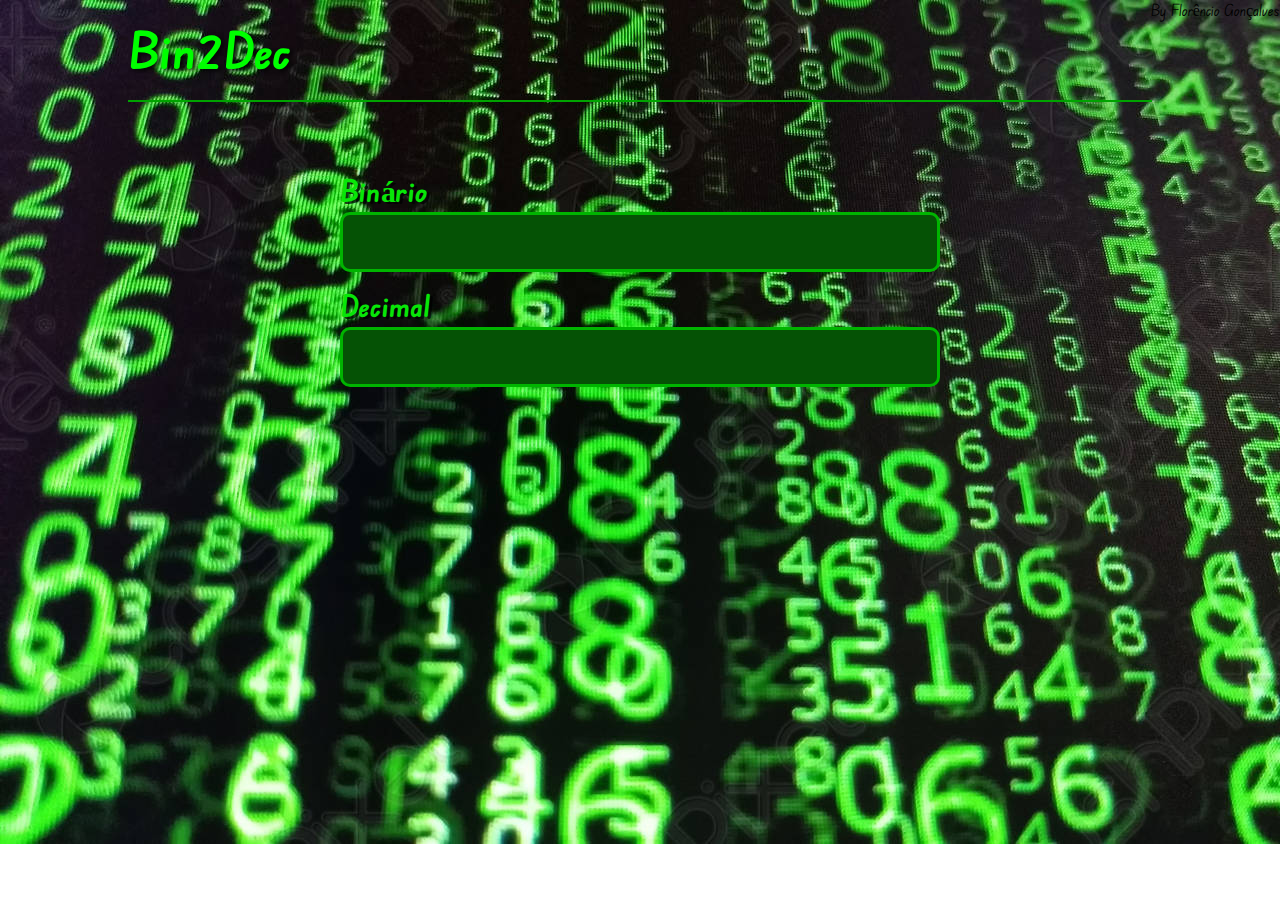
<file: 1-Begginer/1 - Bin2Dec-App/index.html>
<!DOCTYPE html>
<html lang="en">
<head>
    <meta charset="UTF-8">
    <meta http-equiv="X-UA-Compatible" content="IE=edge">
    <meta name="viewport" content="width=device-width, initial-scale=1.0">
    <title>Bin2Dec - App</title>
    <link rel="stylesheet" href="./style/style.css">
    
    <link rel="preconnect" href="https://fonts.googleapis.com">
<link rel="preconnect" href="https://fonts.gstatic.com" crossorigin>
<link href="https://fonts.googleapis.com/css2?family=Edu+NSW+ACT+Foundation:wght@500&display=swap" rel="stylesheet">

</head>
<body>
    <header>
        <p>By Florêncio Gonçalves</p>
    </header>
    <div>
        <h1>Bin2Dec</h1>
        <main id="container">
            <div id="principal">
                <p>Binário</p>
                    <input type="text" id="binario">
                <p>Decimal</p>
                <div id="resposta"></div>
            </div>
        </main>
        
    </div>
    


    <script src="./script/script.js"></script>
</body>
</html>
</file>
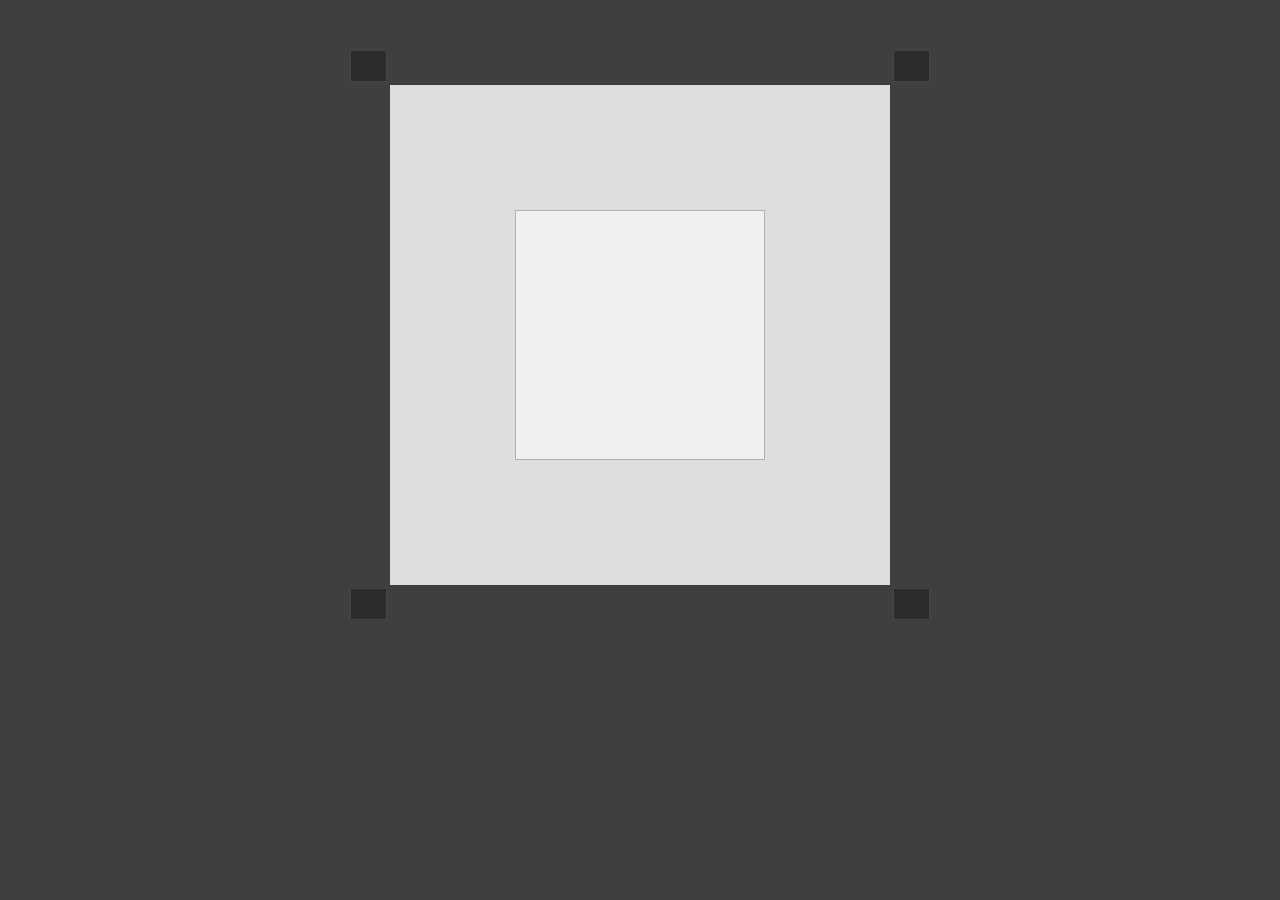
<file: 1-Begginer/2 - Border Radius Previewer/index.html>
<!DOCTYPE html>
<html lang="pt-BR">
<head>
    <meta charset="UTF-8">
    <meta http-equiv="X-UA-Compatible" content="IE=edge">
    <meta name="viewport" content="width=device-width, initial-scale=1.0">
    <title>Border-radius Previewer</title>
    <link rel="stylesheet" href="./style/style.css">
</head>
<body>
    <div id="main">
        <div id="cima">
            <input type="number" min="0" id="tl">
            <input type="number" min="0" id="tr">
        </div>
        <div id="elemento">
            <p id="msg"></p>
        </div>
        <div id="baixo">
            <input type="number" min="0" id="bl">
            <input type="number" min="0" id="br">
        </div>
    </div>
    

    <script src="script/script.js" defer></script>
</body>
</html>
</file>
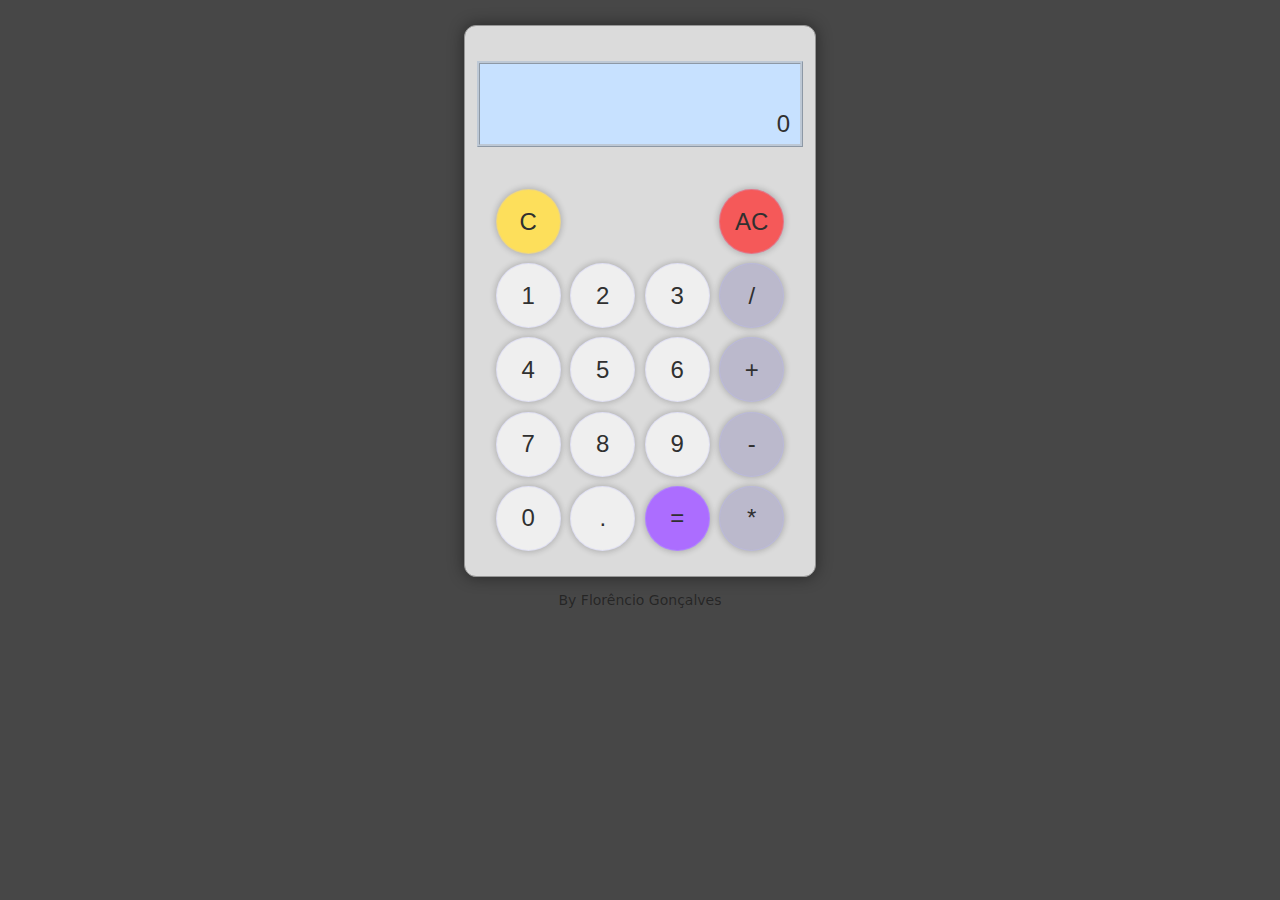
<file: 1-Begginer/3 - Calculator/index.html>
<!DOCTYPE html>
<html lang="pt-PT">
<head>
    <meta charset="UTF-8">
    <meta http-equiv="X-UA-Compatible" content="IE=edge">
    <meta name="viewport" content="width=device-width, initial-scale=1.0">
    <title>Calculadora</title>
    <link rel="stylesheet" href="./style/style.css">
    <link rel="shortcut icon" href="./favicon.png">
</head>
<body>
    <div id="calculadora">
        <p id="resposta"></p>
        <div id="botoes-topo"></div>
        <div id="botoes-num">
            <button class="num c">C</button>
            <button class="num ac">AC</button>
            
            <button class="num dig">1</button>
            <button class="num dig">2</button>
            <button class="num dig">3</button>
            <button class="num opera">/</button>
            
            <button class="num dig">4</button>
            <button class="num dig">5</button>
            <button class="num dig">6</button>
            <button class="num opera">+</button>
            
            <button class="num dig">7</button>
            <button class="num dig">8</button>
            <button class="num dig">9</button>
            <button class="num opera">-</button>
            <button class="num dig">0</button>            
            <button class="num opera ex">.</button>
            <button class="num" id="equal">=</button>
            <button class="num opera">*</button>

            
        </div>
        <div id="botoes-direita"></div>
    </div>
    <p>By Florêncio Gonçalves</p>



    <script src="script/script.js" defer></script>
</body>
</html>
</file>
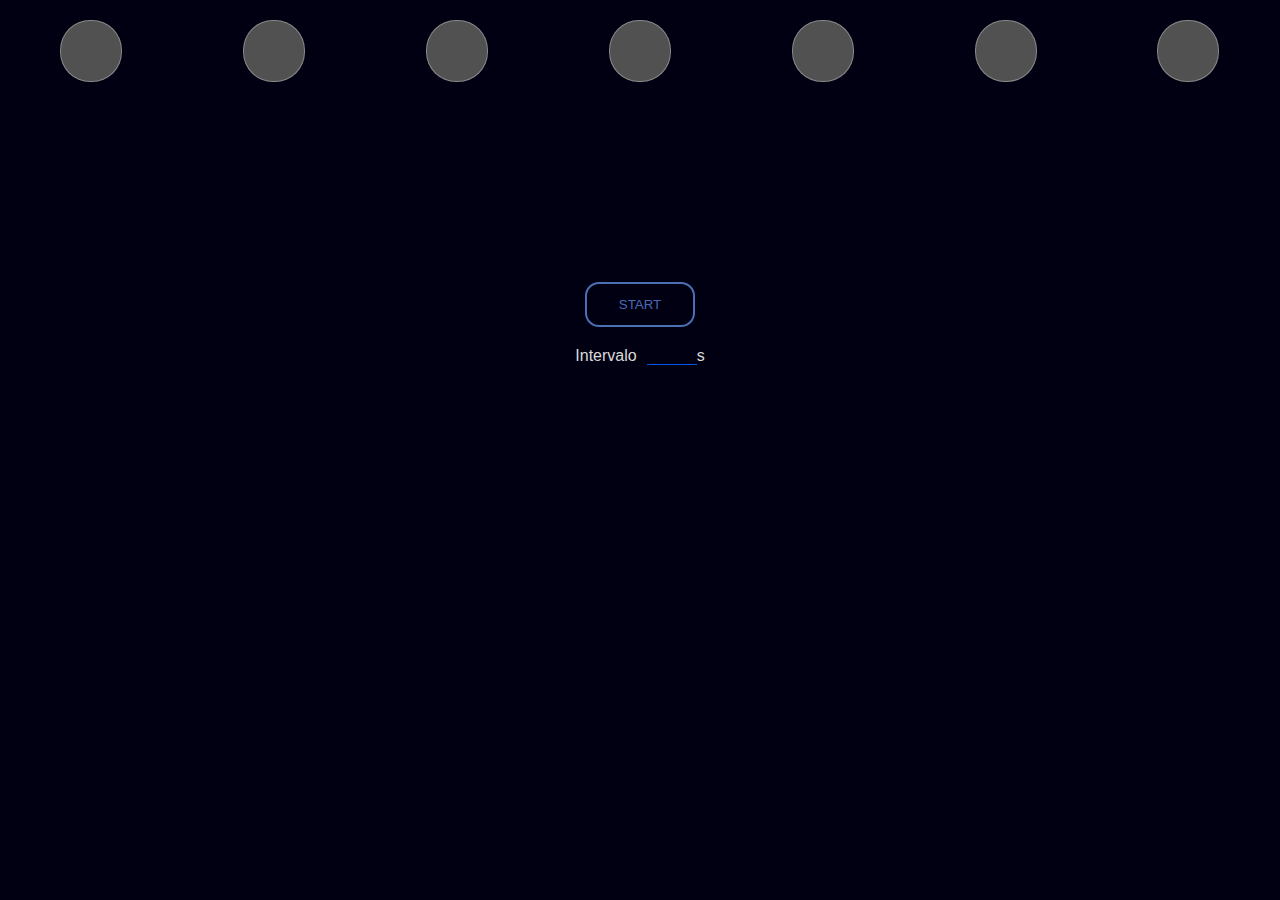
<file: 1-Begginer/4 - Christmas Light's/index.html>
<!DOCTYPE html>
<html lang="pt-BR">

<head>
    <meta charset="UTF-8">
    <meta http-equiv="X-UA-Compatible" content="IE=edge">
    <meta name="viewport" content="width=device-width, initial-scale=1.0">
    <link rel="stylesheet" href="style/style.css">
    <title>Christmas Lights</title>
</head>

<body>
    <ul id="luzes">
        <li class="luz"></li>
        <li class="luz"></li>
        <li class="luz"></li>
        <li class="luz"></li>
        <li class="luz"></li>
        <li class="luz"></li>
        <li class="luz"></li>
    </ul>
    <button id="start">START</button>
    <p>Intervalo<input type="number" id="intervalo" min="0">s</p>

    <script src="script/script.js"></script>
</body>

</html>
</file>
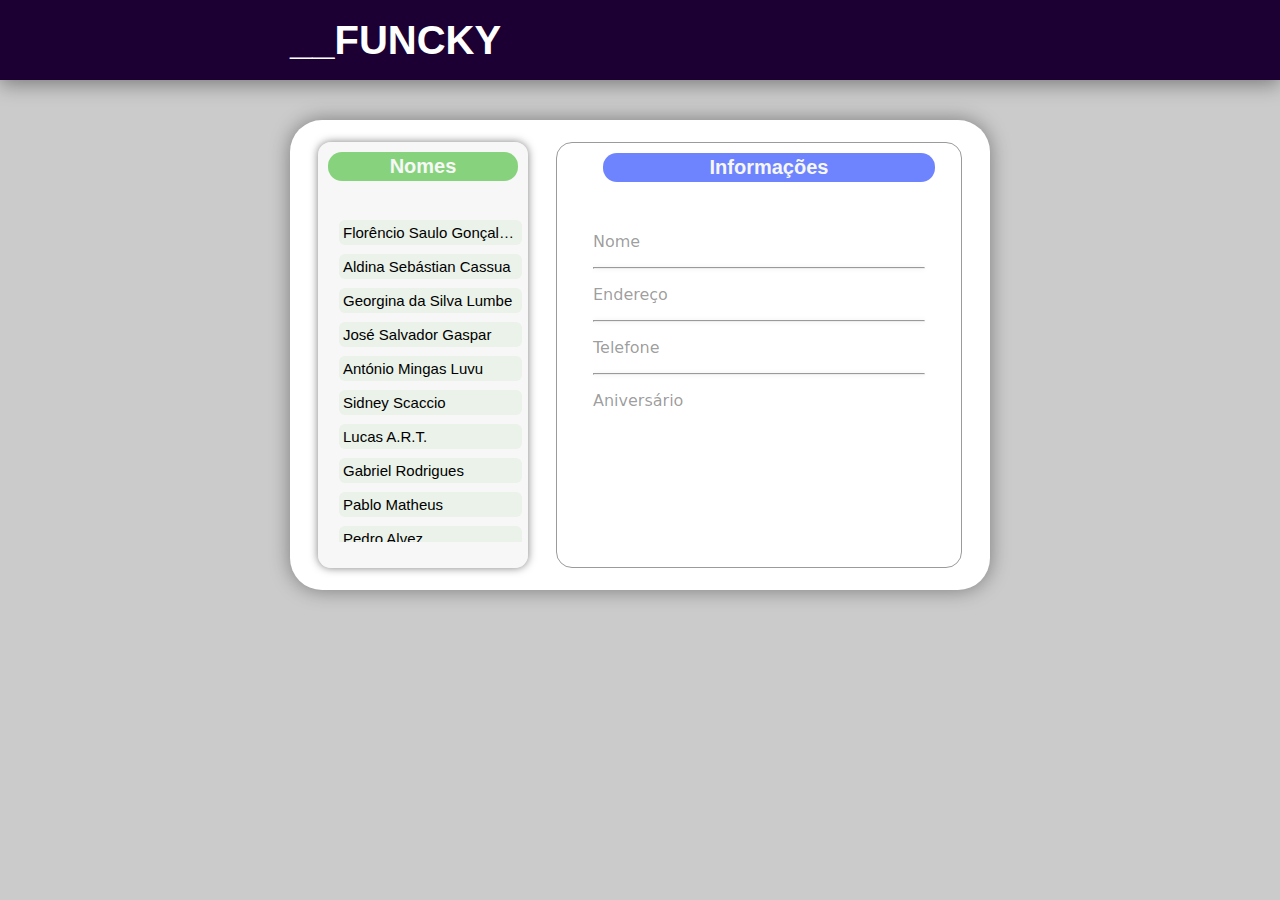
<file: 1-Begginer/5-Cause-Effect-App/index.html>
<!DOCTYPE html>
<html lang="pt-PT">
<head>
    <meta charset="UTF-8">
    <meta http-equiv="X-UA-Compatible" content="IE=edge">
    <meta name="viewport" content="width=device-width, initial-scale=1.0">
    <title>Cause Effect</title>
    <link rel="stylesheet" href="./style/style.css">
</head>
<body>
    <header>
        <h1>__FUNCKY</h1>
    </header>
    <main>
        <div id="lista-nomes">
            <h2>Nomes</h2>
            <ul id="ul-nomes">
            </ul>
        </div>
        <div id="informacoes">
            <h2 id="h2">Informações</h2>
            <label for="nome">Nome</label><p id="nome"></p><hr>
            <label for="endereco">Endereço</label><p id="endereco"></p><hr>
            <label for="telefone">Telefone</label><p id="telefone"></p><hr>
            <label for="aniversario">Aniversário</label><p id="aniversario"></p>
        </div>
    </main>

    <script src="./script/script.js"></script>
</body>
</html>
</file>
<file: 1-Begginer/2 - Border Radius Previewer/style/style.css>
*{
    margin: 0px;
    padding: 0px;
}
body{
    display: flex;
    background: #3f3f3f;
}
#main{
    display: flex;
    flex-direction: column;
    width: 580px;
    height: 570px;
    margin: auto;
    margin-top: 50px;
    display: flex;
}
#elemento{
    box-sizing: border-box;
    display: flex;
    background-color: #dddddd;
    width: 500px;
    height: 500px;
    margin: auto;
}
input{
    width: 35px;
    height: 30px;
    background-color: rgb(44, 44, 44);
    border: 1px solid rgb(70, 70, 70);
    color: white;
    font-weight: 700;
    font-size: 16px;
    text-align: center;
    line-height: 30px;


display: block;
}
#cima, #baixo{
    display: flex;
    flex-direction: row;
    justify-content: space-between;
}
#elemento>p{
    box-sizing: border-box;
    padding: 10px;
    font-family: Cambria, Cochin, Georgia, Times, 'Times New Roman', serif;
    color:rgb(51, 51, 51);
    display: block;
    margin: auto;
    background-color: rgb(240, 240, 240);
    border: 1px solid rgb(177, 177, 177);
    width: 50%;
    height: 50%;
}

input[type=number]::-webkit-inner-spin-button, 
input[type=number]::-webkit-outer-spin-button { 
  -webkit-appearance: none; 
  margin: 0; 
}
</file>
<file: 1-Begginer/3 - Calculator/style/style.css>
*{
    margin: 0px;
    padding: 0px;
    font-family: 'Segoe UI', Tahoma, Geneva, Verdana, sans-serif;
    color:rgb(48, 48, 48);
}
body{
    display: flex;
    flex-direction: column;
    background-color: #474747;
}
body>p{
    margin-top: 8px;
    font-size: 14px;
    display: flex;
    width: 100%;
    position: relative;
    text-align: center;
    justify-content: center;
    line-height: 30px;
    color: rgba(0, 0, 0, 0.479);
    font-family: system-ui, -apple-system, BlinkMacSystemFont, 'Segoe UI', Roboto, Oxygen, Ubuntu, Cantarell, 'Open Sans', 'Helvetica Neue', sans-serif;
}
#calculadora{
    display: grid;
    margin: auto;
    margin-top: 25px;
    width: 350px;
    height: 550px;
    background-color: rgb(219, 219, 219);
    border: 1px solid rgb(150, 150, 150);
    border-radius: 12px;
    box-shadow: 0px 0px 16px rgba(0, 0, 0, 0.452);
}
#resposta{
    width: 90%;
    max-width: 300px;
    height: 60px;
    overflow: hidden;
    text-overflow: ellipsis;
    max-height: 60px;
    white-space: nowrap;
    background: rgb(199, 225, 255);
    border: 3px ridge rgba(182, 182, 182, 0.568);
    margin: 35px auto 0px;
    text-align: right;
    box-sizing: content-box;
    padding: 10px;
    line-height: 100px;
    font-size: 24px;
}
#botoes-num{
    float: left;
    box-sizing: border-box;
    display: grid;
    gap: 5px;
    grid-template-columns: auto auto auto auto;
    grid-template-rows: auto auto auto auto;
    justify-content: space-evenly;
    width: 85%;
    margin: 0px auto;
}
#botoes-num>.num{
    box-sizing: border-box;
    width: 65px;
    height: 65px;
    border-radius: 80px;
    border: none;
    cursor: pointer;
    border: 1px solid rgba(189, 189, 255, 0.288);
    font-size: 24px;
    box-shadow: 0px 0px 6px 1px rgba(0, 0, 0, 0.2);

}
#equal{
    background-color: #ac6dff;
    grid-column: 3;
}
.c{
    background-color: rgb(253, 223, 91);
    grid-column: 1/4;
}
.ac{
    background-color: rgb(245, 89, 89);
}
.opera:not(.ex){
    background-color: #bbb9cc;
}

button:hover{
    opacity: 0.8;
}
</file>
<file: 1-Begginer/4 - Christmas Light's/style/style.css>
* {
    margin: 0px;
    padding: 0px;
}

body {
    background-color: #010013;
}

ul#luzes {
    margin-top: 20px;
    display: flex;
    flex-direction: row;
    justify-content: space-around;
    list-style: none;
}

li {
    padding: 0px;
    background: rgb(82, 81, 81);
    color: white;
    width: 60px;
    height: 60px;
    line-height: 60px;
    text-align: center;
    border-radius: 30px;
    border: 1px solid rgba(255, 255, 255, 0.322);
}
button#start{
    background: none;
    color: rgba(100, 148, 237, 0.747);
    border: none;
    display: flex;
    align-items: center;
    justify-content: center;
    margin: auto auto;
    margin-top: 200px;
    width: 110px;
    height: 45px;
    border-radius: 14px;
    border: solid 2px rgba(100, 148, 237, 0.747);
}
button#start:hover{
    background-color: rgb(100, 148, 237);
    color: #010013;
    transition: all 1s;
}
p{
    color: rgb(218, 218, 218);
    font-family: sans-serif;
    margin: auto;
    margin-top: 20px;
    width: max-content;
}
p>input[type='number']{
    background: none;
    border: none;
    border-bottom: solid 1px rgb(2, 84, 236);
    margin-left: 10px;
    width: 50px;
    color:rgb(181, 207, 255);
    text-align: right;
}
</file>
<file: 1-Begginer/5-Cause-Effect-App/style/style.css>
*{
    margin: 0px;
    font-family: Impact, Haettenschweiler, 'Arial Narrow Bold', sans-serif;
}

body{
    background-color: #cbcbcb;
}
header{
    background-color: rgb(28, 0, 51);
    box-shadow: 0px 4px 19px rgba(0, 0, 0, .4);
    height: 80px;
    color: white;
}
header>h1{
    width: 700px;
    margin: auto;
    line-height: 80px;
    font-size: 40px;
}
main{
    background-color: #ffffff;
    width: 700px;
    max-width: 700px;
    height: 470px;
    max-height: 470px;
    margin: auto;
    margin-top: 40px;
    box-shadow: 0px 0px 20px rgba(0, 0, 0, .4);
    border-radius: 32px;
    display: flex;
    justify-content: space-evenly;
}

#lista-nomes{
    width: 30%;
    height: (100% - 40px);
    border-radius: 13px;
    display: inline-block;
    background-color: rgba(240, 240, 240, 0.541);
    margin: 22px 0px;
    box-shadow: 0px 0px 9px rgba(0, 0, 0, 0.5);
}

#lista-nomes ul{
    margin-top: 30px;
    max-height: calc(100% - 95px);
    overflow: auto;
    padding: 0px;
    padding-left: 15px;
}

#lista-nomes ul::-webkit-scrollbar {
    width: 9px;
}
#ul-nomes::-webkit-scrollbar-thumb{
    background-color: rgba(95, 82, 112, 0.153);
    border-radius: 12px;
}

#ul-nomes li{
    text-overflow: ellipsis;
    white-space: nowrap;
    overflow: hidden;
    cursor: pointer;
    margin: 9px 6px;
    padding: 4px;
    font-size: 15px;
    background-color: #87d37d1c;
    border-radius: 6px;
    
}

#lista-nomes>h2,
#informacoes>h2{
    font-size: 20px;
    margin: 10px 10px;
    text-align: center;
    /*border: solid 1px rgb(0, 38, 255);*/
    background-color: rgba(35, 68, 255, 0.658);
    color: rgb(247, 247, 247);
    padding: 3px 0px;
    border-radius: 14px;
}

#informacoes>h2{
    margin-bottom: 50px;
    min-width: 100%;
}

#lista-nomes>h2{
    background-color: #87d37d;
}

#informacoes{
    box-sizing: border-box;
    width: 58%;
    position: relative;
    border: solid 1px rgba(117, 114, 114, 0.719);
    border-radius: 16px;
    height: 100% - 40px;
    vertical-align: top;
    display: inline-block;
    margin: 22px 0px;
    padding: 0px 36px;
}

#informacoes label{
    color:rgba(0, 0, 0, .4);
    font-family: system-ui, -apple-system, BlinkMacSystemFont, 'Segoe UI', Roboto, Oxygen, Ubuntu, Cantarell, 'Open Sans', 'Helvetica Neue', sans-serif;
}

#informacoes>p{
    text-align: right;
    margin-top: 4px;
    color: rgba(0, 0, 0, .8);
}

hr{
    margin: 16px 0px;
    box-shadow: 0px 0px 5px rgb(236, 236, 236);
}
</file>
<file: 1-Begginer/1 - Bin2Dec-App/style/style.css>
*{
    margin: 0px;
    padding: 0px;
    font-family: 'Edu NSW ACT Foundation', cursive;
}

body{
    background: rgb(1, 131, 1);
    background: url('../bg-img.jpg') no-repeat;
}
header{
    width: 100%;
    margin: 0px auto;
    position: absolute;
}
header>p{
    text-align: right;
    width: 100%;
    margin: auto;
    margin-right: 10px;
}
h1{
    width: 80%;
    line-height: 100px;
    box-sizing: border-box;
    font-family: 'Edu NSW ACT Foundation', cursive;
    font-size: 50px;
    margin: auto;
    color: rgb(0, 255, 0);
    border-bottom: 2px solid rgb(0, 163, 0);
    margin-bottom: 70px;
    text-shadow: 3px 2px 4px rgba(0, 0, 0, 0.774);
}
#container{
    display: flex;
    flex-direction: column;
    align-items: center;
    margin: 0px auto;
    width: max-content;
}
#binario, #resposta{
    margin: 0px auto;
    width: 90%;
    min-width: 600px;
    max-width: 800px;
    height: 60px;
    border: 3px solid rgb(0, 180, 0);
    background-color: rgb(5, 82, 5);
    border-radius: 10px;
    margin-top: 3px;
    margin-bottom: 15px;
    text-align: right;
    box-sizing: border-box;
    padding: 0px 10px;
    line-height: 60px;
    font-size: 20px;
    color: rgb(50, 255, 50);
}
#principal>p{
    font-size: 30px;
    color:rgb(8, 230, 8);
    font-weight: 700;
    text-shadow: 3px 2px 0px rgba(0, 0, 0, 0.774);
}
</file>
